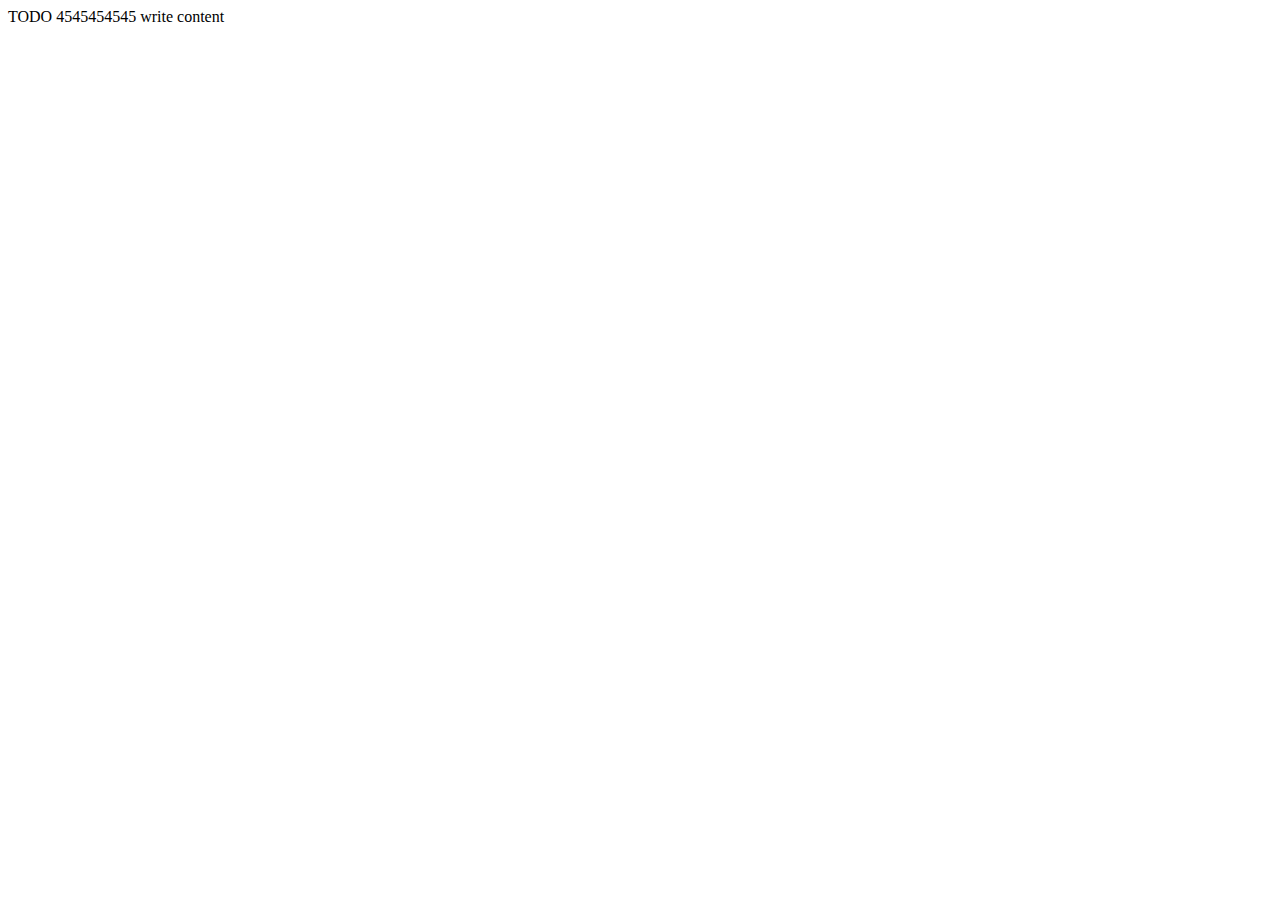
<file: web/newhtml.html>
<!DOCTYPE html>
<!--
To change this license header, choose License Headers in Project Properties.
To change this template file, choose Tools | Templates
and open the template in the editor.
-->
<html>
    <head>
        <title>TODO supply a title</title>
        <meta charset="UTF-8">
        <meta name="viewport" content="width=device-width, initial-scale=1.0">
    </head>
    <body>
        <div>TODO 4545454545 write content</div>
    </body>
</html>
</file>
